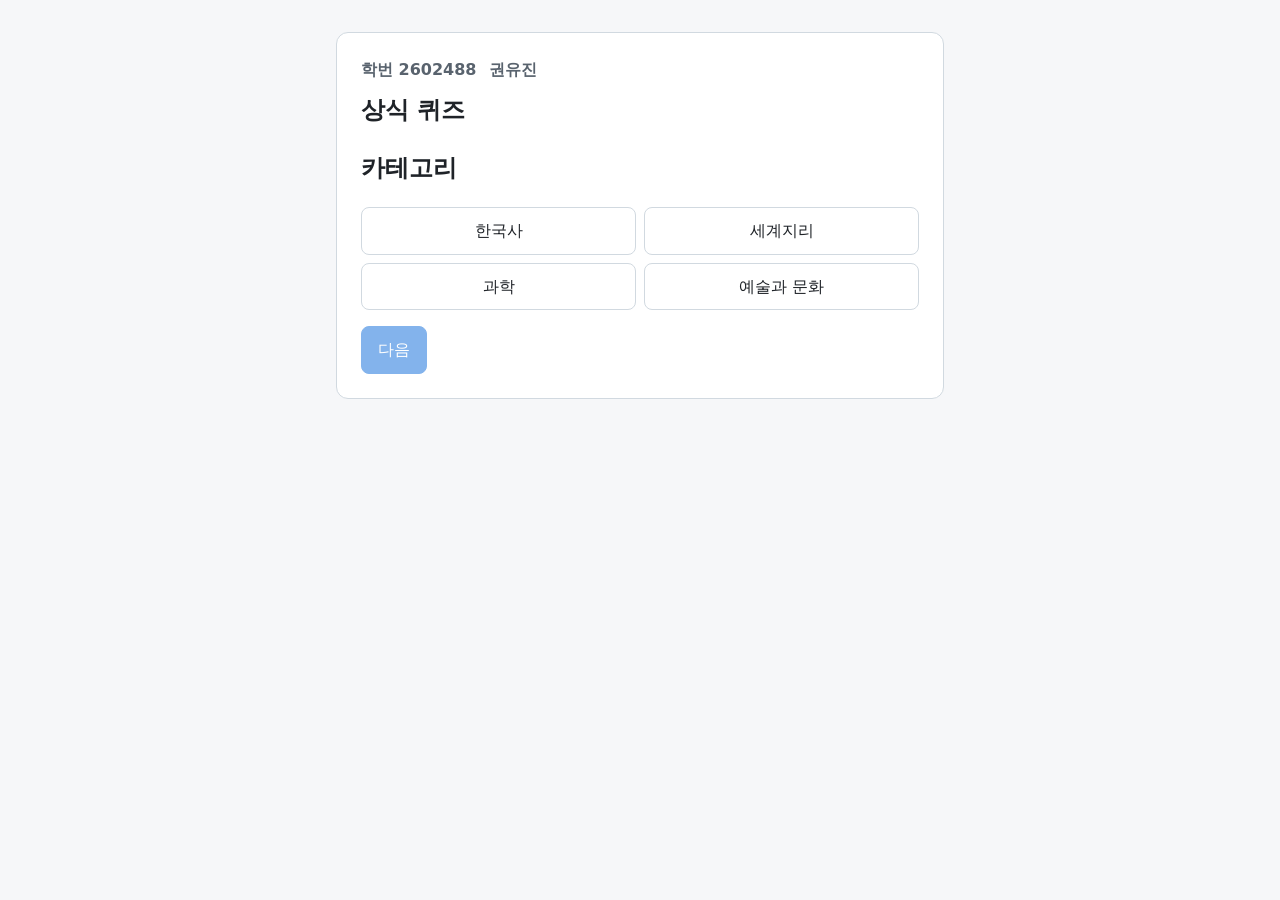
<file: index.html>
<!doctype html>
<html lang="ko">
<head>
  <meta charset="utf-8">
  <meta name="viewport" content="width=device-width, initial-scale=1">
  <title>상식 퀴즈</title>
  <link rel="stylesheet" href="style.css">
</head>
<body>
  <main class="app">
    <section id="screen-start" class="screen">
      <p class="student-info"><span>학번 2602488</span><span>권유진</span></p>
      <h1>상식 퀴즈</h1>
      <h2>카테고리</h2>
      <div id="category-list" class="option-list">
        <button class="option" data-category="한국사" aria-pressed="false">한국사</button>
        <button class="option" data-category="세계지리" aria-pressed="false">세계지리</button>
        <button class="option" data-category="과학" aria-pressed="false">과학</button>
        <button class="option" data-category="예술과 문화" aria-pressed="false">예술과 문화</button>
      </div>
      <button id="start-button" class="primary" disabled>다음</button>
    </section>

    <section id="screen-mode" class="screen" hidden>
      <h2 id="mode-title">퀴즈 모드를 고르세요</h2>
      <div id="mode-list" class="mode-list">
        <button class="mode-card" data-mode="practice">
          <span class="mode-name">연습</span>
          <span class="mode-desc">시간 제한과 힌트 없음, 맞히면 1점</span>
          <span class="badge">순위표에 기록되지 않음</span>
        </button>
        <button class="mode-card" data-mode="speed">
          <span class="mode-name">스피드</span>
          <span class="mode-desc">문항마다 15초, 시간이 지나면 오답</span>
        </button>
        <button class="mode-card" data-mode="hint">
          <span class="mode-name">힌트</span>
          <span class="mode-desc">문항마다 힌트 1번, 힌트를 쓰고 맞히면 0.5점</span>
        </button>
      </div>
      <button id="mode-back-button">뒤로</button>
    </section>

    <section id="screen-quiz" class="screen" hidden>
      <header class="quiz-header">
        <span id="quiz-progress"></span>
        <span id="quiz-score"></span>
        <span id="quiz-timer" class="timer" hidden></span>
        <button id="quit-button" class="link">처음으로</button>
      </header>
      <h2 id="question-text"></h2>
      <div id="choice-list" class="choice-list"></div>
      <button id="hint-button" class="hint-button" hidden>힌트</button>
      <div id="feedback" class="feedback" hidden>
        <p id="feedback-verdict" class="verdict"></p>
        <p id="feedback-explanation"></p>
        <p class="source">출처: <a id="feedback-source" target="_blank" rel="noopener"></a></p>
        <button id="next-button" class="primary"></button>
      </div>
    </section>

    <section id="screen-result" class="screen" hidden>
      <h1>결과</h1>
      <p id="result-title"></p>
      <p id="result-score" class="result-score"></p>
      <p id="result-all-correct" class="all-correct" hidden>모두 맞혔어요</p>
      <p id="result-unranked" class="mode-info"><strong>순위표에 기록되지 않음</strong></p>
      <div class="button-row">
        <button id="retry-button" class="primary" hidden>틀린 문제 다시 풀기</button>
        <button id="replay-button">다시 하기</button>
        <button id="home-button">처음으로</button>
      </div>
    </section>
  </main>

  <script src="questions.js"></script>
  <script src="script.js"></script>
</body>
</html>
</file>
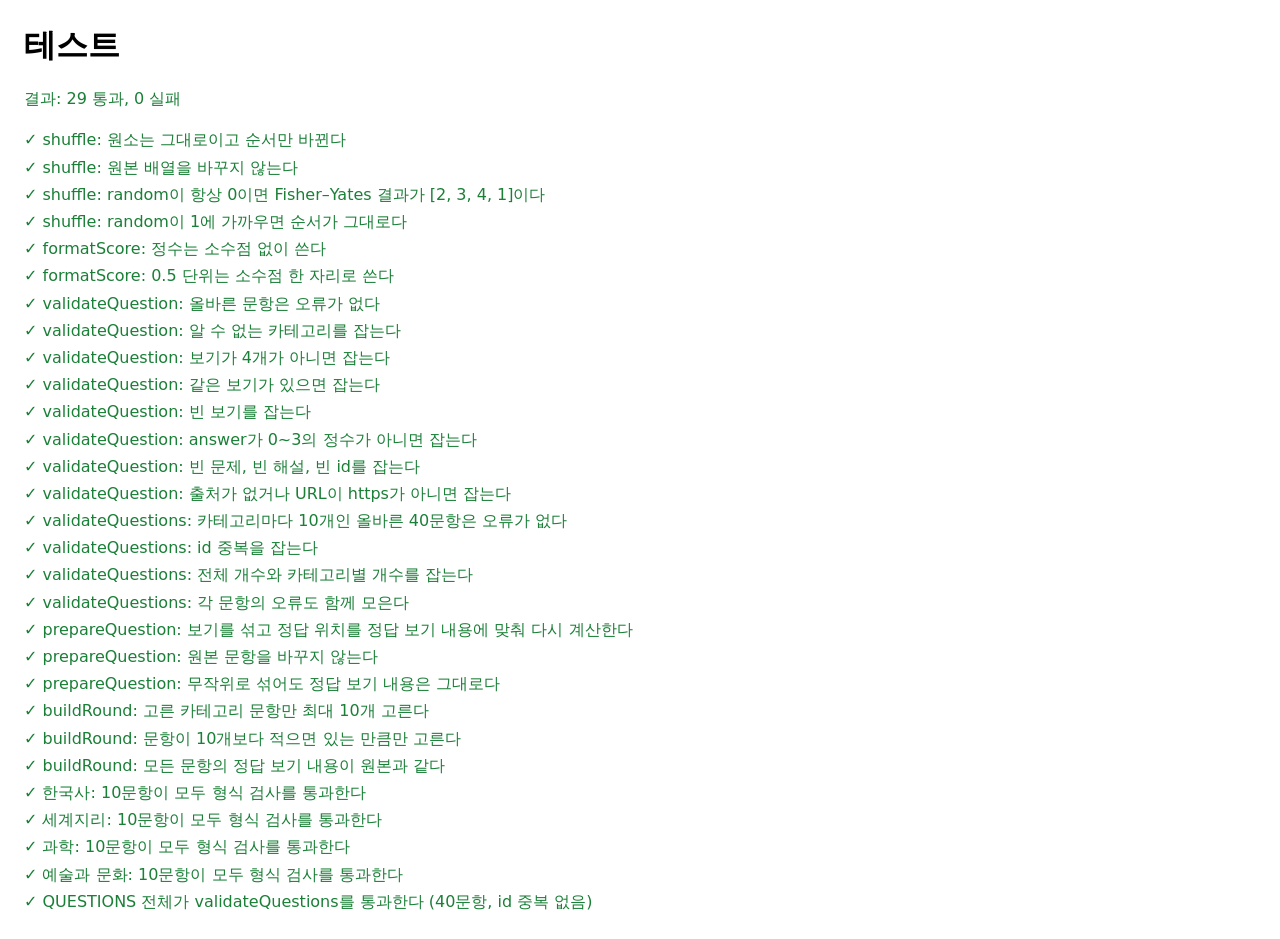
<file: tests.html>
<!doctype html>
<html lang="ko">
<head>
  <meta charset="utf-8">
  <title>테스트</title>
  <style>
    body { font-family: system-ui, sans-serif; margin: 24px; }
    #results { list-style: none; padding: 0; line-height: 1.7; }
    .pass { color: #1a7f37; }
    .fail { color: #cf222e; font-weight: 600; }
  </style>
</head>
<body>
  <h1>테스트</h1>
  <p id="summary"></p>
  <ul id="results"></ul>

  <script src="tests/harness.js"></script>
  <script src="questions.js"></script>
  <script src="script.js"></script>
  <script src="tests/logic.test.js"></script>
  <script src="tests/questions.test.js"></script>
  <script>TestHarness.renderResults();</script>
</body>
</html>
</file>
<file: style.css>
:root {
  --bg: #f6f7f9;
  --card: #ffffff;
  --text: #1f2328;
  --muted: #59636e;
  --line: #d1d9e0;
  --primary: #0969da;
  --selected-bg: #ddf4ff;
  --correct: #1a7f37;
  --correct-bg: #dafbe1;
  --wrong: #cf222e;
  --wrong-bg: #ffebe9;
  --badge-bg: #fff4d4;
}

* { box-sizing: border-box; }
[hidden] { display: none !important; }

body {
  margin: 0;
  background: var(--bg);
  color: var(--text);
  font-family: system-ui, "Malgun Gothic", sans-serif;
  line-height: 1.6;
}

.app { max-width: 640px; margin: 32px auto; padding: 0 16px; }
.screen { background: var(--card); border: 1px solid var(--line); border-radius: 12px; padding: 24px; }
h1 { margin-top: 0; }

button {
  font: inherit;
  padding: 10px 16px;
  border: 1px solid var(--line);
  border-radius: 8px;
  background: var(--card);
  color: var(--text);
  cursor: pointer;
}
button:disabled { cursor: default; opacity: 0.5; }
button:focus-visible { outline: 3px solid var(--primary); outline-offset: 2px; }
.primary { background: var(--primary); border-color: var(--primary); color: #fff; }
.link { border: none; background: none; color: var(--primary); padding: 4px 8px; }

.option-list { display: grid; grid-template-columns: repeat(2, 1fr); gap: 8px; }
.option[aria-pressed="true"] { border-color: var(--primary); background: var(--selected-bg); font-weight: 600; }
.mode-info { color: var(--muted); }

.quiz-header { display: flex; flex-wrap: wrap; gap: 4px 12px; align-items: center; color: var(--muted); }
#quiz-score, #quit-button { white-space: nowrap; }
#quit-button { margin-left: auto; }

.choice-list { display: grid; gap: 8px; }
.choice { text-align: left; }
.choice:disabled { opacity: 0.6; }
.choice.correct { opacity: 1; border-color: var(--correct); background: var(--correct-bg); color: var(--correct); font-weight: 600; }
.choice.wrong { opacity: 1; border-color: var(--wrong); background: var(--wrong-bg); color: var(--wrong); font-weight: 600; }

.feedback { margin-top: 16px; padding-top: 16px; border-top: 1px solid var(--line); }
.verdict { font-size: 1.2em; font-weight: 700; margin: 0; }
.verdict.correct { color: var(--correct); }
.verdict.wrong { color: var(--wrong); }
.source { color: var(--muted); font-size: 0.9em; }

.result-score { font-size: 2.5em; font-weight: 700; margin: 8px 0; }
.button-row { display: flex; flex-wrap: wrap; gap: 8px; }

.mode-list { display: grid; gap: 12px; margin-bottom: 16px; }
.mode-card { display: flex; flex-direction: column; align-items: flex-start; gap: 2px; text-align: left; padding: 14px 20px; border-radius: 12px; }
.mode-card:hover { border-color: var(--primary); }
.mode-name { font-weight: 700; }
.mode-desc { color: var(--muted); font-size: 0.95em; }
.badge { margin-top: 4px; padding: 0 8px; border-radius: 6px; background: var(--badge-bg); font-size: 0.9em; }

.timer { font-weight: 600; color: var(--text); white-space: nowrap; }
.timer.urgent { color: var(--wrong); }
.hint-button { margin-top: 12px; }
.choice.removed { opacity: 0.25; text-decoration: line-through; }

.student-info { display: flex; gap: 12px; margin: 0 0 8px; color: var(--muted); font-weight: 600; }
.result-score.small { font-size: 1.6em; }
.all-correct { color: var(--correct); font-weight: 700; }
#start-button { margin-top: 16px; }
</file>
